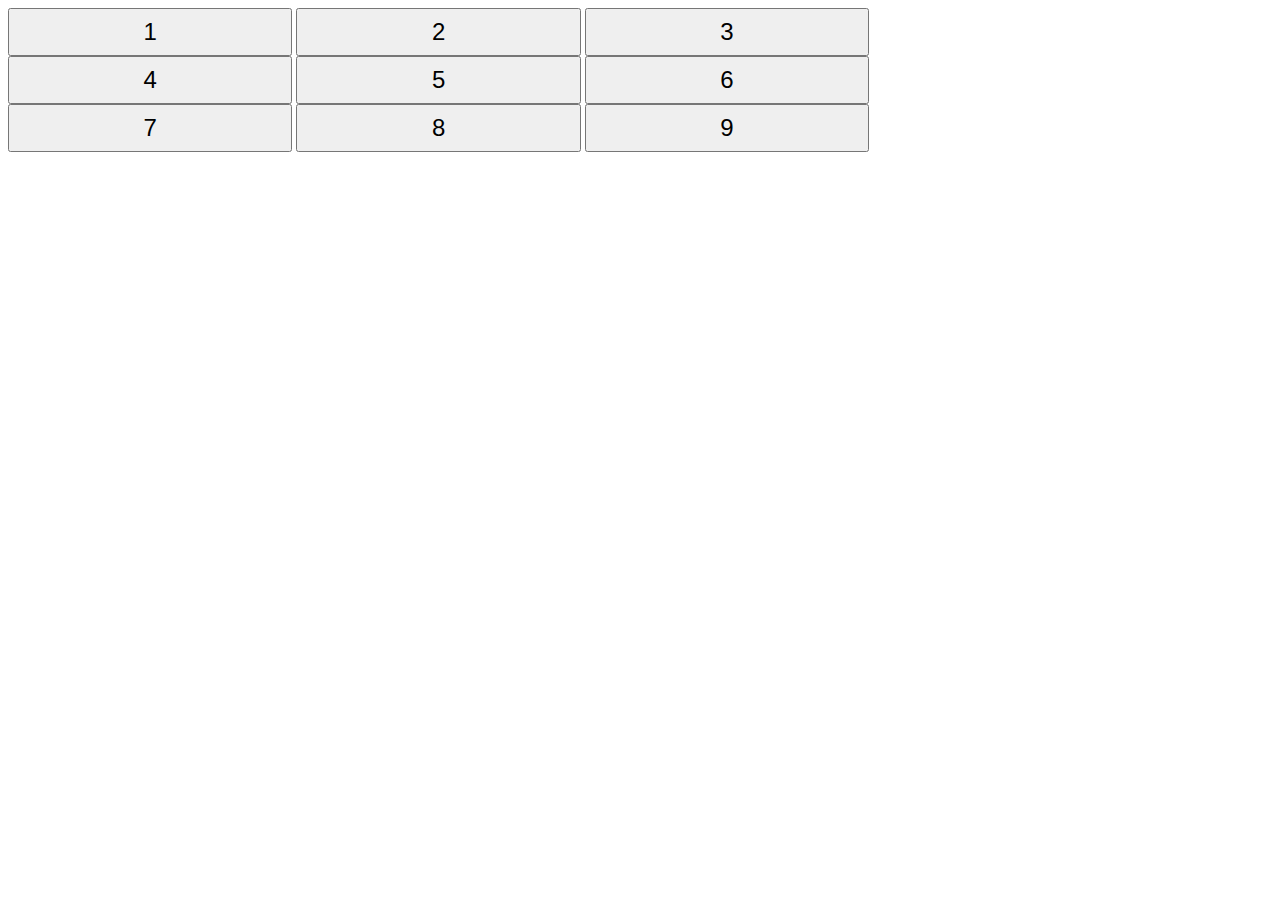
<file: Day 8_Buttons Container/index.html>
<!-- Enter your HTML code here -->
<!DOCTYPE html>
<html>
    <head>
        <meta charset="utf-8">
        <title>Buttons Grid</title>
        <link rel="stylesheet" href="css/buttonsGrid.css" type="text/css">
    </head>
    <body>
        <div id="btns">
        <button id="btn1">1</button>
        <button id="btn2">2</button>
        <button id="btn3">3</button>
        <button id="btn4">4</button>
        <button id="btn5">5</button>
        <button id="btn6">6</button>
        <button id="btn7">7</button>
        <button id="btn8">8</button>
        <button id="btn9">9</button>
        </div>
        <script src="js/buttonsGrid.js" type="text/javascript"></script>
    </body>
</html>
</file>
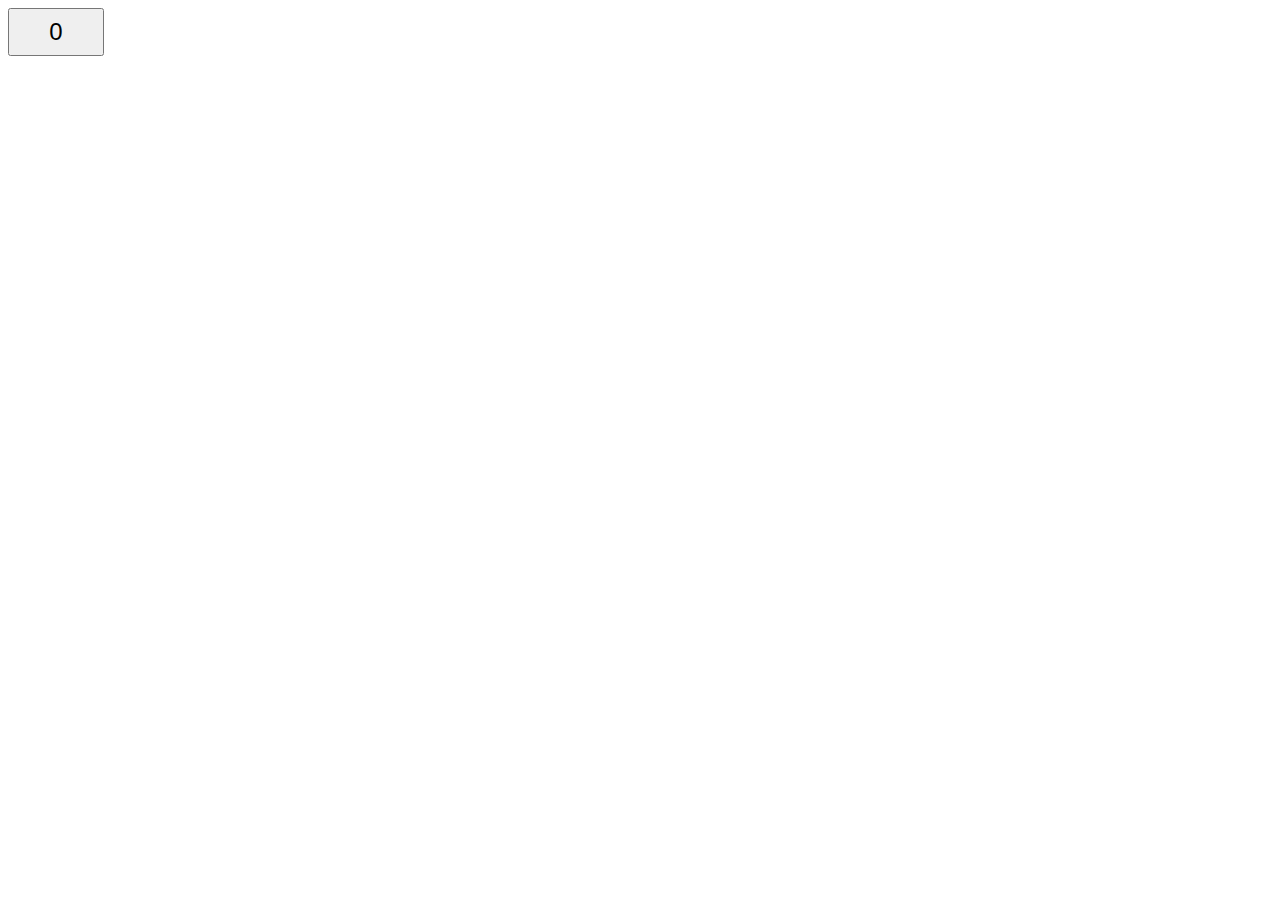
<file: Day 8_Create a Button/index.html>
<!-- Enter your HTML code here -->
<!DOCTYPE html>
<html>
    <head>
        <meta charset="utf-8">
        <title>Button</title>
        <link rel="stylesheet" href="css/button.css" type="text/css">
    </head>
    <body>
        <button id="btn">0</button>
        <script src="js/button.js" type="text/javascript"></script>
    </body>
</html>
</file>
<file: Day 8_Buttons Container/css/buttonsGrid.css>
#btns{
    width: 75%
} 
button{
    width: 30%;
    height: 48px;
    font-size: 24px;
}
</file>
<file: Day 8_Create a Button/css/button.css>
#btn{
    width: 96px;
    height: 48px;
    font-size: 24px;
}
</file>
